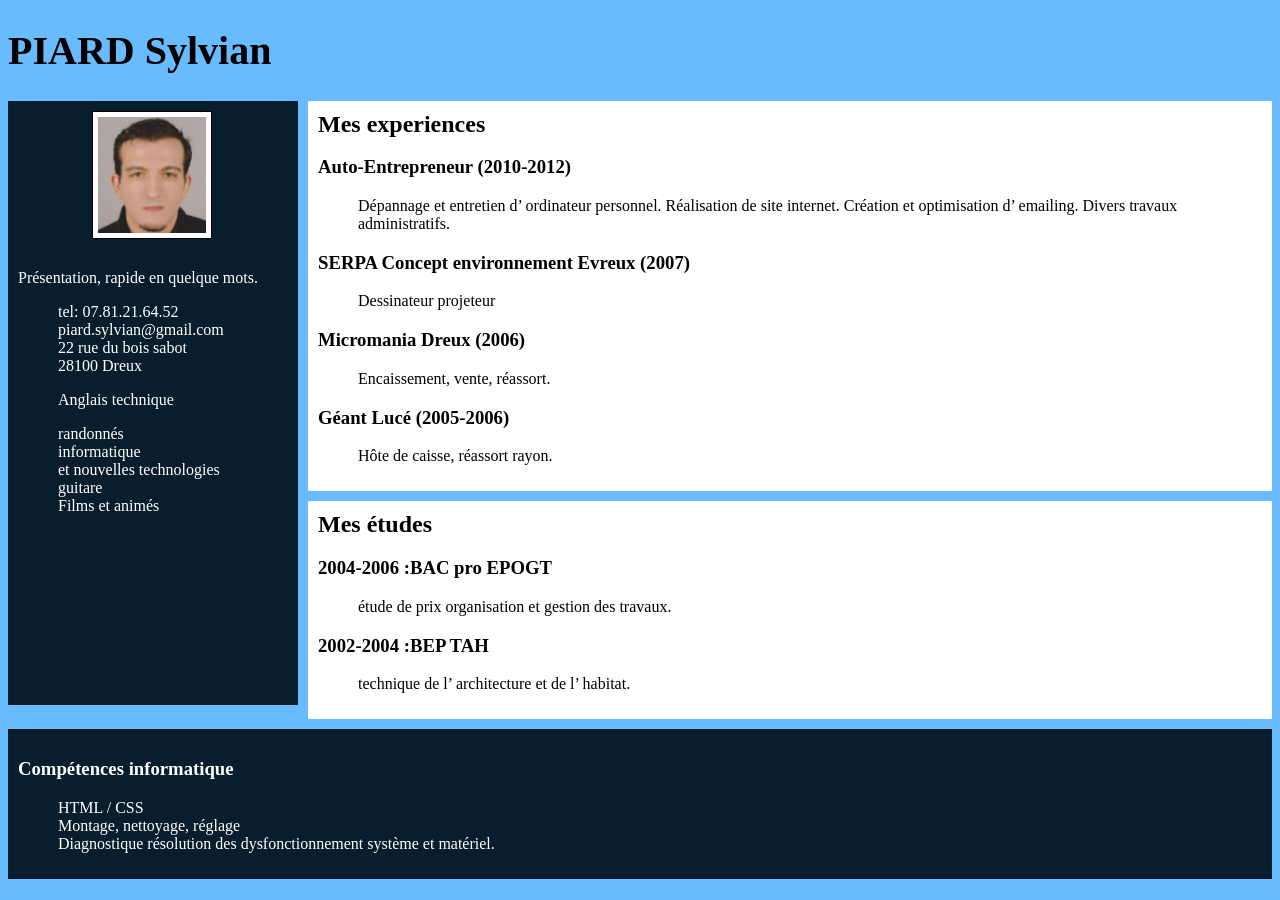
<file: index.html>
<!DOCTYPE html>
<html>
	<head>
		<meta charset="utf-8">
		<title>Mon_CV_Wild</title>
		<link rel="stylesheet" type="text/css" href="stylesheet.css">
	</head>
	<body>
		<div id="header">
			<h1>PIARD Sylvian</h1>
		</div>
		<div id="container">
			<div id="left-box">
				<img src="./img/Photo_id.jpg" alt="Photo id">
				<p>Présentation, rapide en quelque mots.</p>
				<ul>
					<li>tel: 07.81.21.64.52</li>
					<li>piard.sylvian@gmail.com</li>
					<li>22 rue du bois sabot</li>
					<li>28100 Dreux</li>
				</ul>
				<ul>
					<li>Anglais technique</li>
				</ul>
				<ul>
					<li>randonnés</li>
					<li>informatique <br /> et nouvelles technologies</li>
					<li>guitare</li>
					<li>Films et animés</li>
				</ul>
			</div>
			<div id="right-box">
				<div id="experiences-box">
					<h2>Mes experiences</h2>
					<div class="experience">
						<h3>Auto-Entrepreneur (2010-2012)</h3>
						<p>Dépannage et entretien d’ ordinateur personnel.
						Réalisation de site internet.
						Création et optimisation d’ emailing.
						Divers travaux administratifs.
						</p>
					</div>
					<div class="experience">
						<h3>SERPA Concept environnement Evreux (2007)</h3>
						<p>Dessinateur projeteur</p>
					</div>
					<div class="experience">
						<h3>Micromania Dreux (2006)</h3>
						<p>Encaissement, vente, réassort.</p>
					</div>
					<div class="experience">
						<h3>Géant Lucé (2005-2006)</h3>
						<p>Hôte de caisse, réassort rayon.</p>
					</div>
				</div>
				<div id="studies-box">
					<h2>Mes études</h2>
					<div class="study">
						<h3>2004-2006 :BAC pro EPOGT</h3>
						<p>étude de prix organisation et gestion des travaux.</p>
					</div>
					<div class="study">
						<h3>2002-2004 :BEP TAH</h3>
						<p>technique de l’ architecture et de l’ habitat.</p>
					</div>
				</div>
			</div>
		</div>
		<div id="footer">
			<h3>Compétences informatique</h3>
			<ul>
				<li>HTML / CSS</li>
				<li>Montage, nettoyage, réglage </li>
				<li>Diagnostique résolution des dysfonctionnement système et matériel.</li>
			</ul>
		</div>
	</body>
</html>
</file>
<file: stylesheet.css>
body{
	background-color: rgb(104, 187, 285);
}
#header h1{
	font-size:40px;	
}
#left-box{
	padding: 10px;
	float: left;
	background-color: rgb(9, 30, 45);
	color:#fff;
	width: 270px;
	height: 584px;
}
img{
	margin: 0 0 10px 74px;
	width: 108px;
	height: 116px;
	background-color: #fff;
	border:solid 1px #000;
	padding:5px;
}
li{
	list-style-type: none;
}
#right-box{
	margin-left: 300px;
}
#right-box p{
	margin-left:40px;
}
h2{
	margin:0;
}
#experiences-box, #studies-box{
	background-color: #fff;
	margin-bottom:10px;
	padding:10px;
}
#footer{
	padding: 10px;
	background-color: rgb(9, 30, 45);
	color:#fff;
}
</file>
